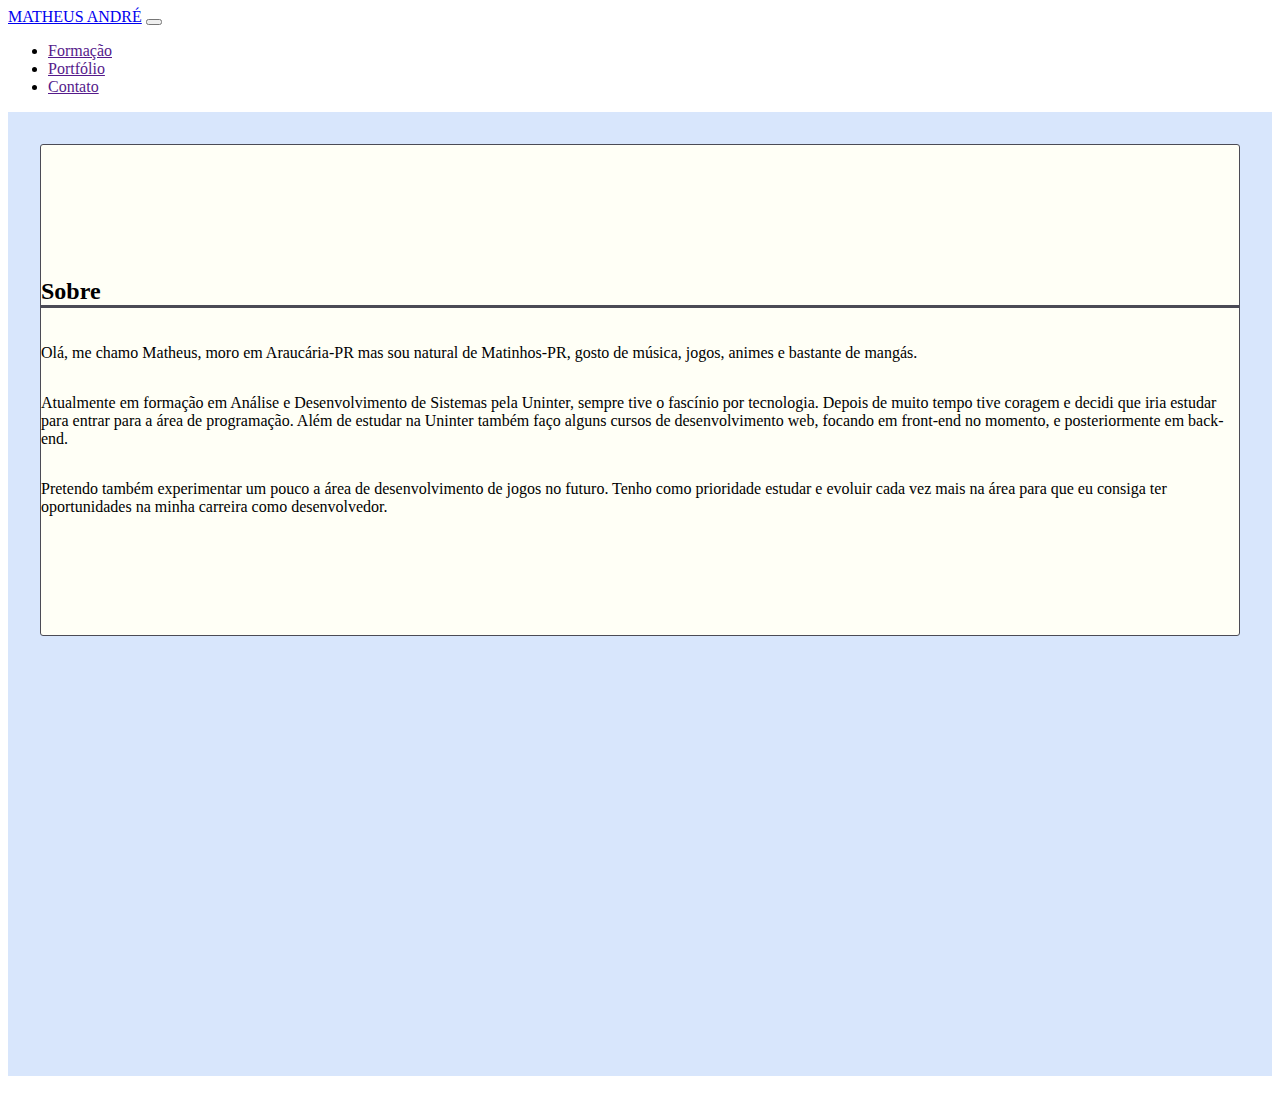
<file: index.html>
<!DOCTYPE html>
<html lang="pt-br">

<head>
  <meta charset="UTF-8">
  <meta http-equiv="X-UA-Compatible" content="IE=edge">
  <meta name="viewport" content="width=device-width, initial-scale=1.0">
  <link rel="stylesheet" href="css/styles.css">
  <title>Document</title>

  <!-------- CSS Bootstrap -------->
  <link href="https://cdn.jsdelivr.net/npm/bootstrap@5.2.0/dist/css/bootstrap.min.css" rel="stylesheet"
    integrity="sha384-gH2yIJqKdNHPEq0n4Mqa/HGKIhSkIHeL5AyhkYV8i59U5AR6csBvApHHNl/vI1Bx" crossorigin="anonymous">

</head>

<body style="height: 100%;">
  <!--  Barra de navegação do Bootstrap com as páginas referenciadas  -->
  <nav class="navbar navbar-expand-lg navbar-dark bg-dark">
    <div class="container-fluid">
      <a class="navbar-brand" href="index.html">MATHEUS ANDRÉ</a>
      <button class="navbar-toggler" type="button" data-bs-toggle="collapse" data-bs-target="#navbarSupportedContent"
        aria-controls="navbarSupportedContent" aria-expanded="false" aria-label="Toggle navigation">
        <span class="navbar-toggler-icon"></span>
      </button>
      <div class="collapse navbar-collapse" id="navbarSupportedContent">
        <ul class="navbar-nav me-auto mb-2 mb-lg-0">
          <li class="nav-item">
            <a class="nav-link" href page="formacao.html" destino=".conteudo">Formação</a>
          </li>
          <li class="nav-item">
            <a class="nav-link" href page="portfolio.html" destino=".conteudo">Portfólio</a>
          </li>
          <li class="nav-item">
            <a class="nav-link" href page="contato.html" destino=".conteudo">Contato</a>
          </li>
        </ul>
      </div>
    </div>
  </nav>

  <!--  Local onde vai ser carregado o conteudo da página  -->
  <div class="conteudo">
    <section class="container p-4 disp-flex">
      <h2 class="py-2">
          Sobre
      </h2>
      <p class="pt-2">
          Olá, me chamo Matheus, moro em Araucária-PR mas sou natural de Matinhos-PR, gosto de música,
          jogos, animes e bastante de mangás.
      </p>
      <p>
          Atualmente em formação em Análise e Desenvolvimento de Sistemas pela Uninter, sempre tive o fascínio por
          tecnologia. Depois de muito tempo tive coragem e decidi que iria estudar para entrar para a área de
          programação. Além
          de
          estudar na Uninter também faço alguns cursos de desenvolvimento web, focando em front-end no momento, e
          posteriormente
          em back-end.
      </p>
      <p>
          Pretendo também experimentar um pouco a área de desenvolvimento de jogos no futuro.
          Tenho como prioridade estudar e evoluir cada vez mais na área para que eu consiga ter oportunidades na minha
          carreira como desenvolvedor.
      </p>
  </section>
  </div>

  <!--  Rodapé da página  -->
  <footer class="bg-dark py-1">
    <h2>Desenvolvido por Matheus</h2>
  </footer>





  <!-------- Dependências Bootstrap -------->
  <script src="https://cdn.jsdelivr.net/npm/bootstrap@5.2.0/dist/js/bootstrap.bundle.min.js"
    integrity="sha384-A3rJD856KowSb7dwlZdYEkO39Gagi7vIsF0jrRAoQmDKKtQBHUuLZ9AsSv4jD4Xa"
    crossorigin="anonymous"></script>
  <script src="https://cdn.jsdelivr.net/npm/@popperjs/core@2.11.5/dist/umd/popper.min.js"
    integrity="sha384-Xe+8cL9oJa6tN/veChSP7q+mnSPaj5Bcu9mPX5F5xIGE0DVittaqT5lorf0EI7Vk"
    crossorigin="anonymous"></script>
  <script src="https://cdn.jsdelivr.net/npm/bootstrap@5.2.0/dist/js/bootstrap.min.js"
    integrity="sha384-ODmDIVzN+pFdexxHEHFBQH3/9/vQ9uori45z4JjnFsRydbmQbmL5t1tQ0culUzyK"
    crossorigin="anonymous"></script>

  <!-- Referencia ao JS -->
  <script src="js/main.js"></script>
</body>

</html>
</file>
<file: css/styles.css>
.conteudo{
    min-height: 100vh;
    background: #d8e6fc;
    padding: 2rem;
    color: black;
}

.disp-flex{
    display: flex;
    flex-direction: column;
    align-items: flex-start;
    border: 1px solid #4b4b55;
    border-radius: 3px;
    padding-top: 10px;
    min-height: 30rem;
    background: #fffff6;
    justify-content: center;
}
section h2{
    width: 100%;
    border-bottom: 3px solid #4b4b55;
}

footer{
    height: 28px;
    display: flex;
    justify-content: flex-end;
}

footer h2{
    margin: 0;
    padding-right: 1rem;
    font-size: 16px;
    color: white;
}

p a{
    text-decoration: none;
    color: #4b4b55;
}
</file>
